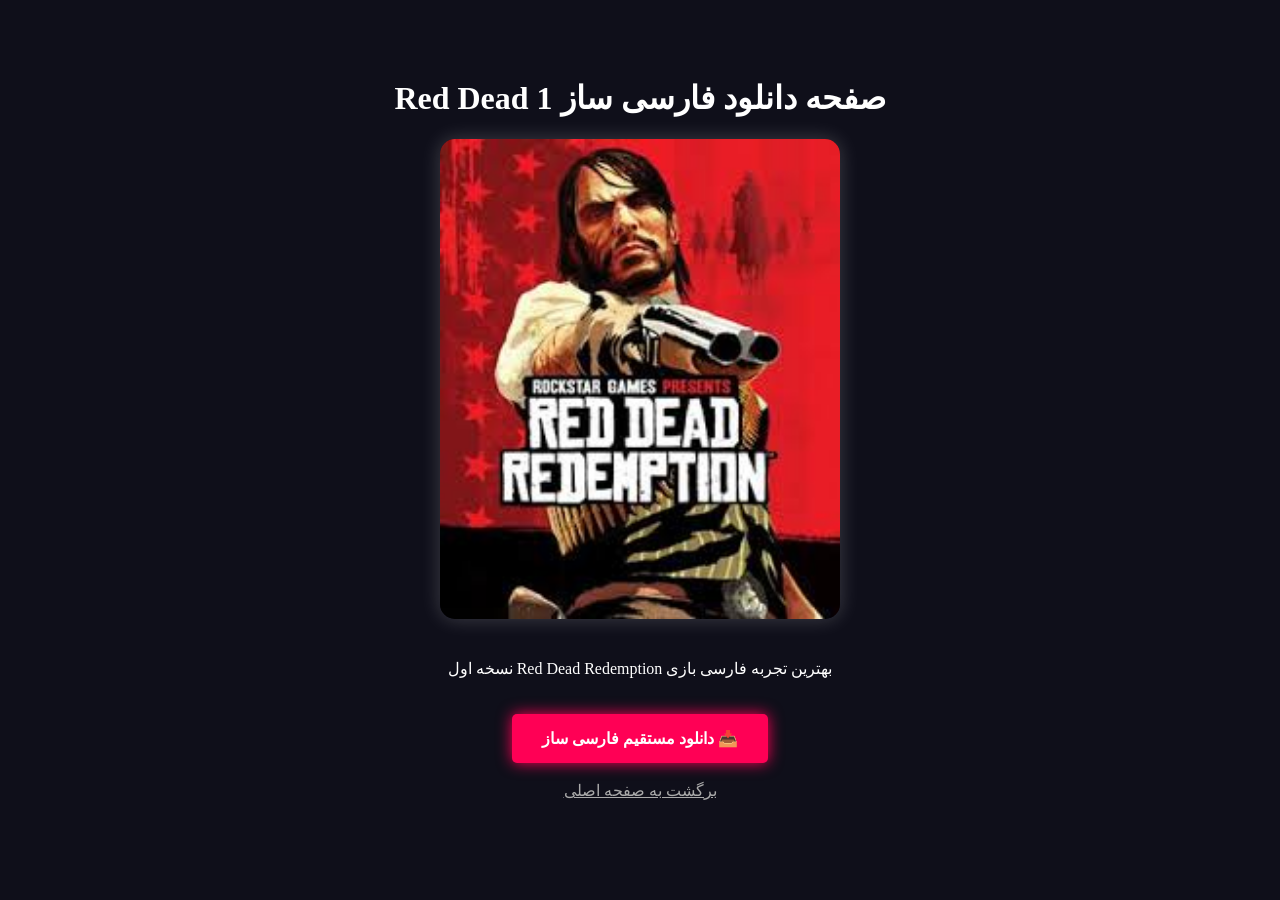
<file: rdr1.html>
<!DOCTYPE html>
<html lang="fa">
<head>
    <meta charset="UTF-8">
    <title>دانلود فارسی ساز Red Dead Redemption</title>
    <style>
        body { background: #0f0f1a; color: white; text-align: center; font-family: tahoma; direction: rtl; padding: 50px; }
        .btn { background: #ff0055; color: white; padding: 15px 30px; text-decoration: none; border-radius: 5px; font-weight: bold; display: inline-block; margin-top: 20px; box-shadow: 0 0 15px #ff0055; }
        img { border-radius: 15px; margin-bottom: 20px; box-shadow: 0 0 20px rgba(255,255,255,0.2); }
    </style>
</head>
<body>
    <h1>صفحه دانلود فارسی ساز Red Dead 1</h1>
    <img src="images/RedDead1.jpg" width="400" alt="Red Dead 1">
    <p>بهترین تجربه فارسی بازی Red Dead Redemption نسخه اول</p>
    
    <!-- لینک دانلود -->
    <a href="RDR1_FarsiSaz.zip" class="btn">📥 دانلود مستقیم فارسی ساز</a>
    
    <br><br>
    <a href="index.html" style="color: #aaa;">برگشت به صفحه اصلی</a>
</body>
</html>
</file>
